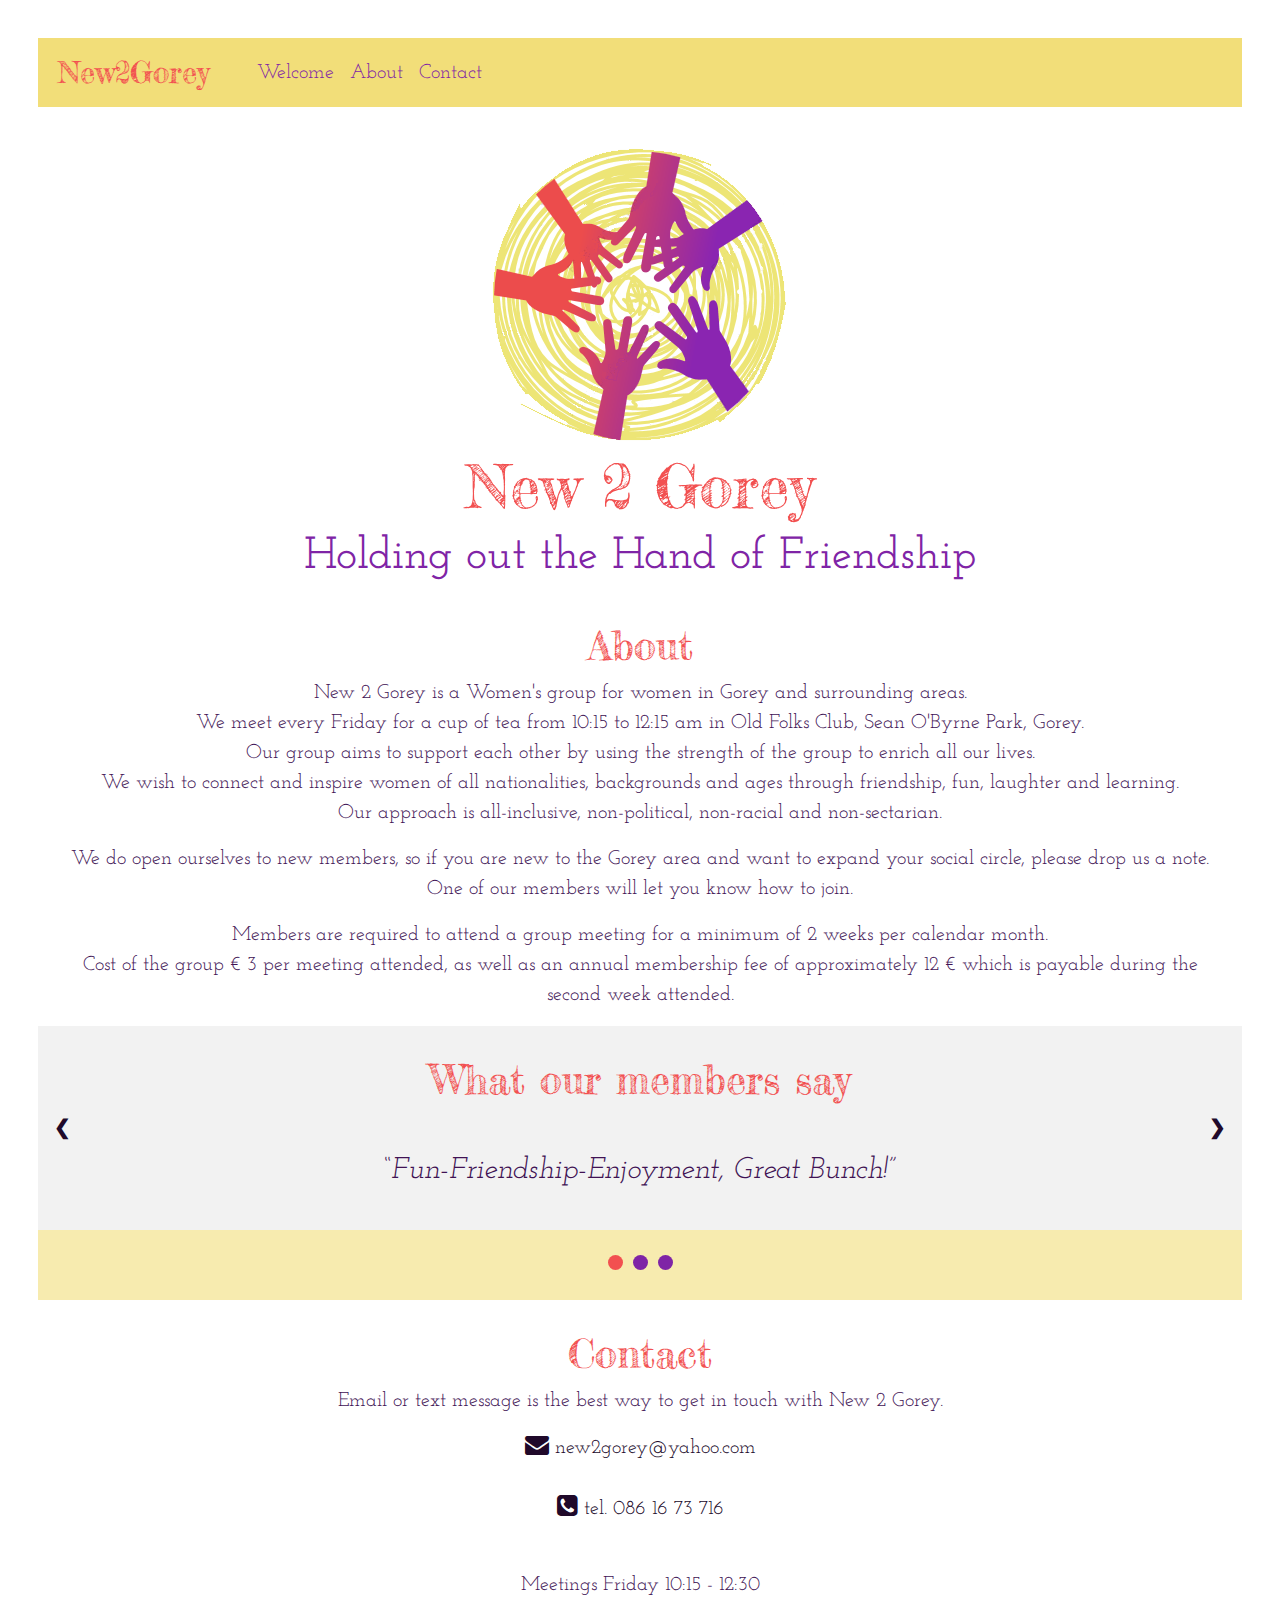
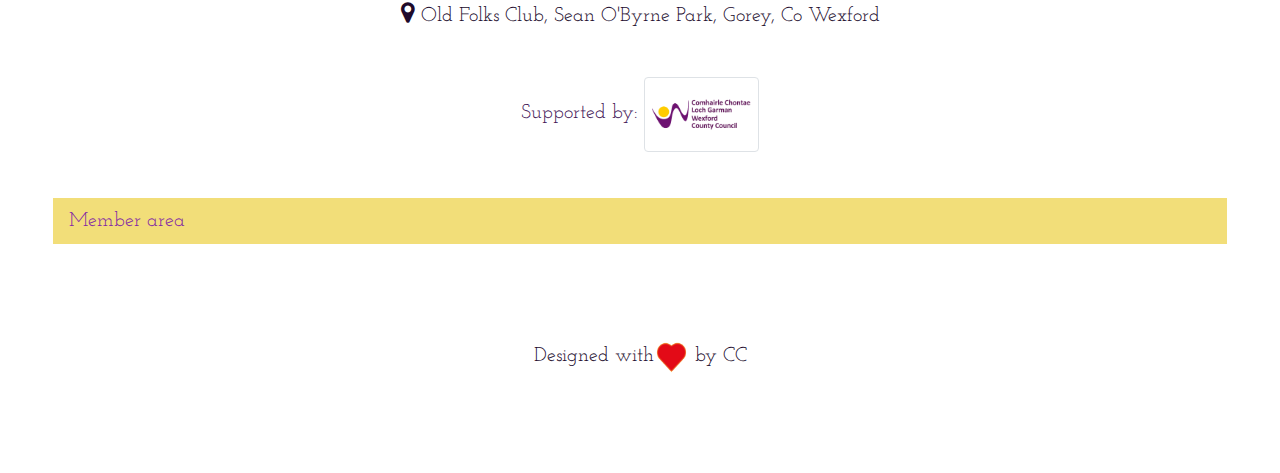
<file: index.html>
<!DOCTYPE html>
<!--[if lte IE 6]><html class="preIE7 preIE8 preIE9"><![endif]-->
<!--[if IE 7]><html class="preIE8 preIE9"><![endif]-->
<!--[if IE 8]><html class="preIE9"><![endif]-->
<!--[if gte IE 9]><!--><html><!--<![endif]-->
  <head>
    <meta charset="UTF-8">
  <meta http-equiv="X-UA-Compatible" content="IE=edge,chrome=1">
  <meta name="viewport" content="width=device-width,initial-scale=1">
    <title>New2Gorey</title>
  <meta name="author" content="CCloveswebdesign.me">
  <meta name="description" content="New 2 Gorey is a women's group, holding out the hand of friendship to women in Gorey and surrounding areas. We meet weekly in the Family Resource Centre in Gorey. For further details email new2gorey@yahoo.com">
  <meta name="keywords" content="New2Gorey, New to gorey, N2G, gorey, north wexford, lovegorey, moving to gorey, women's group, family resource centre">
  <!-- Latest compiled and minified CSS -->
<link rel="stylesheet" href="https://maxcdn.bootstrapcdn.com/bootstrap/4.3.1/css/bootstrap.min.css">

<!-- jQuery library -->
<script src="https://ajax.googleapis.com/ajax/libs/jquery/3.4.1/jquery.min.js"></script>

<!-- Popper JS -->
<script src="https://cdnjs.cloudflare.com/ajax/libs/popper.js/1.14.7/umd/popper.min.js"></script>

<!-- Latest compiled JavaScript -->
<script src="https://maxcdn.bootstrapcdn.com/bootstrap/4.3.1/js/bootstrap.min.js"></script>
<link rel="stylesheet" href="https://cdnjs.cloudflare.com/ajax/libs/font-awesome/4.7.0/css/font-awesome.min.css">
  <link rel="stylesheet" href="https://fonts.googleapis.com/css?family=Fredericka+the+Great|Josefin+Slab&display=swap" type="text/css">
  <link rel="stylesheet" href="stylesheet.css" type="text/css">
  <style type="text/css">
   
  </style>
  </head>
  <body>
  
  
  
  <nav class="navbar navbar-expand-md navbar-dark" style="color:#7f24a6; background-color: #f2de79; width: 100%;">
  <div class="navbar-brand" style="color:#f25050">New2Gorey</div>
  <button class="navbar-toggler" type="button" data-toggle="collapse" data-target="#collapsibleNavbar">
    <span class="navbar-toggler-icon"></span>
  </button>
  <div class="collapse navbar-collapse" id="collapsibleNavbar">
    <ul class="navbar-nav">
      <li class="nav-item">
        <a class="nav-link" href="#home" style="color:#7f24a6;">Welcome</a>
      </li>
      <li class="nav-item">
        <a class="nav-link" href="#about" style="color:#7f24a6;">About</a>
      </li>
      <li class="nav-item">
        <a class="nav-link" href="#contact" style="color:#7f24a6;">Contact</a>
      </li>    
    </ul>
  </div>  
</nav>
  
<!-- back to top button -->
<button onclick="topFunction()" id="myBtn" title="Go to top">Top</button>
<script>
// When the user scrolls down 20px from the top of the document, show the button
window.onscroll = function() {scrollFunction()};

function scrollFunction() {
    if (document.body.scrollTop > 20 || document.documentElement.scrollTop > 20) {
        document.getElementById("myBtn").style.display = "block";
    } else {
        document.getElementById("myBtn").style.display = "none";
    }
}

// When the user clicks on the button, scroll to the top of the document
function topFunction() {
    document.body.scrollTop = 0;
    document.documentElement.scrollTop = 0;
}
</script>


  <!-- Tab panes -->
  <div class="tab-content">
    <div id="home" class="container-fluid"><br>
	
      <h1><img src="images/logo.PNG" class="mx-auto d-block" alt="hands of friendship">New 2 Gorey</h1>
      <h2>Holding out the Hand of Friendship</h2>
    </div>
	
    <div id="about" class="container-fluid"><br>
      <h3>About</h3>
      <p>
	  New 2 Gorey is a Women's group for women in Gorey and surrounding areas.<br> 
	  We meet every Friday for a cup of tea from 10:15 to 12:15 am in Old Folks Club, Sean O'Byrne Park, Gorey.<br>
	  Our group aims to support each other by using the strength of the group to enrich all our lives.<br>
	  We wish to connect and inspire women of all nationalities, backgrounds and ages through friendship, fun, laughter and learning.<br>
	  Our approach is all-inclusive, non-political, non-racial and non-sectarian.
	  </p>
	  <p>
	  We do open ourselves to new members, so if you are new to the Gorey area and want to expand your social circle, please drop us a note. One of our members will let you know how to join.
	  </p>
	  <p>
	  Members are required to attend a group meeting for a minimum of 2 weeks per calendar month.<br>
	  Cost of the group &euro; 3 per meeting attended, as well as an annual membership fee of approximately 12 &euro; which is payable during the second week attended.
	  </p>
    </div>
    
	<div class="slideshow-container">
	<br>
<h3> What our members say </h3>
<div class="mySlides">
  <q>Fun-Friendship-Enjoyment, Great Bunch!</q>
  </div>

<div class="mySlides">
  <q style="font-size:1.2em;">N2G are a wonderful mix of ladies that are kind, sensible and supportive most of the time.<br>
  The rest of the time they are funny, hilarious and full of life. To me they are a lifeline when I needed just that.</q>
  </div>

<div class="mySlides">
  <q>Warm, welcoming and wonderful</q>
  </div>

<div class="mySlides">
  <q>N2G saved my life, great craic, great get togethers, great women.</q>
  </div>
  
  <div class="mySlides">
  <q style="font-size:1.2em;">Life for a woman on her own without extended family in the vicinity can get a bit lonely at times,<br> 
  so the friendship, support and laughter of N2G has meant the world to me.</q>
  </div>

<div class="mySlides">
  <q>A great new way to make friends.</q>
  </div>

<a class="prev" onclick="plusSlides(-1)">❮</a>
<a class="next" onclick="plusSlides(1)">❯</a>

</div>

<div class="dot-container">
  <span class="dot" onclick="currentSlide(1)"></span> 
  <span class="dot" onclick="currentSlide(2)"></span> 
  <span class="dot" onclick="currentSlide(3)"></span> 
</div>

<script>
var slideIndex = 1;
showSlides(slideIndex);

function plusSlides(n) {
  showSlides(slideIndex += n);
}

function currentSlide(n) {
  showSlides(slideIndex = n);
}

function showSlides(n) {
  var i;
  var slides = document.getElementsByClassName("mySlides");
  var dots = document.getElementsByClassName("dot");
  if (n > slides.length) {slideIndex = 1}    
  if (n < 1) {slideIndex = slides.length}
  for (i = 0; i < slides.length; i++) {
      slides[i].style.display = "none";  
  }
  for (i = 0; i < dots.length; i++) {
      dots[i].className = dots[i].className.replace(" active", "");
  }
  slides[slideIndex-1].style.display = "block";  
  dots[slideIndex-1].className += " active";
}
</script>

	
	<div id="contact" class="container-fluid"><br>
      <h3>Contact</h3>
	  <p>
	  Email or text message is the best way to get in touch with New 2 Gorey.
	  </p>
	  <p>
      <a href="mailto:new2gorey@yahoo.com"><i class='fa fa-envelope' style='font-size:24px;'></i> new2gorey@yahoo.com</a><br><br>
<a href="tel:+353861673716"><i class='fa fa-phone-square' style='font-size:24px'></i>    tel. 086 16 73 716</a><br><br>
</p>
<p>
Meetings Friday 10:15 - 12:30 <br>
<a href="https://www.bing.com/maps?osid=288063ca-679a-4f71-b4c1-8b6f3fa54800&cp=52.67794~-6.29479&lvl=20&v=2&sV=2&form=S00027" target="_blank"><i class='fa fa-map-marker' style='font-size:24px'></i>  Old Folks Club, Sean O'Byrne Park, Gorey, Co Wexford</a><br><br>
</p>
<p>
Supported by:
 
  <img src="images/wexcoco.PNG" class="img-thumbnail" style="height: 75px; width: auto; margin: auto;"  alt="WexCoCo logo">
  

  </p>
    </div>
 </div>

  <div id="#" class="container-fluid"><br>
	
  <ul class="nav" style="color:#7f24a6; background-color: #f2de79; width: 100%;">
  <li class="nav-item">
    <a class="nav-link" href="https://new2gorey.wordpress.com/" target="_blank">Member area</a>
  </li>
 
</ul>  
  
   

  </div>
  
  <div class="container-fluid" style="padding:5%; margin-top: 3%; background: white; text-align:center; font-sixe:10px; ">
	<a href="https://www.ccloveswebdesign.me/"> Designed with<img src="images/loveheart.png" alt="Love" height="35" width="35">  by  CC</a>
  
  </div>
 
 
  
  </body>
</html>
</file>
<file: stylesheet.css>
body {
	Margin: 3%;
font-family: 'Josefin Slab', serif;
font-size: 20px;
  text-align: left;
  color: #20092a;
}

h1 {
	font-family: 'Fredericka the Great', cursive;
font-size: 3em;
  text-align: center;
  color: #f25050;
}

h2 {
  font-family: 'Josefin Slab', serif;
  text-align: center;
  font-size: 2.25em;
  color: #7f24a6;
}

h3 {
	font-family: 'Fredericka the Great', cursive;
font-size: 2em;
  text-align: center;
  color: #f25050;
}

 p {
 font-family: 'Josefin Slab', serif;
 font-size: 20px;
  text-align: center;
  color: #401254;
}

a {
	text-decoration: none;
	font-family: 'Josefin Slab', serif;
font-size: 20px;
    color: #20092a;
}

a:hover {
	text-decoration: none;
	font-family: 'Josefin Slab', serif;
font-size: 20px;
    color: #f2de79;
}
 
.nav-link {
	background-color:#f2de79;
	color: #7f24a6;
}
	
.navbar-brand {
	color:#7f24a6;
	background-color: #f2de79;
	font-family: 'Fredericka the Great', cursive;
	font-size: 30px;
	padding: 4px;
	margin-right: 3%;
	}


#myBtn {
  display: none;
  position: fixed;
  bottom: 12%;
  right: 3%;
  z-index: 99;
  font-size: 18px;
  border: none;
  outline: none;
  background-color: #f2de79;
  color: #7f24a6;
  opacity: 0.8;
  cursor: pointer;
  padding: 15px;
  border-radius: 4px;
}

#myBtn:hover {
  background-color: #f25050;
}

* {box-sizing: border-box}

/* Slideshow container */
.slideshow-container {
  position: relative;
  background: #f1f1f1f1;
}

/* Slides */
.mySlides {
  display: none;
  padding: 3%;
  text-align: center;
}

/* Next & previous buttons */
.prev, .next {
  cursor: pointer;
  position: absolute;
  top: 50%;
  width: auto;
  margin-top: -30px;
  padding: 16px;
  color: #f25050;
  font-weight: bold;
  font-size: 20px;
  border-radius: 0 3px 3px 0;
  user-select: none;
}

/* Position the "next button" to the right */
.next {
  position: absolute;
  right: 0;
  border-radius: 3px 0 0 3px;
}

/* On hover, add a black background color with a little bit see-through */
.prev:hover, .next:hover {
  background-color: rgba(242, 222, 121, 0.6);
  color: #f25050;
}

/* The dot/bullet/indicator container */
.dot-container {
    text-align: center;
    padding: 20px;
    background: rgba(242, 222, 121, 0.6);
}

/* The dots/bullets/indicators */
.dot {
  cursor: pointer;
  height: 15px;
  width: 15px;
  margin: 0 2px;
  background-color: #7f24a6;
  border-radius: 50%;
  display: inline-block;
  transition: background-color 0.6s ease;
}

/* Add a background color to the active dot/circle */
.active, .dot:hover {
  background-color: #f25050;
}

/* Add an italic font style to all quotes */
q {font-style: italic;
font-family: 'Josefin Slab', serif;
 font-size: 1.5em;
  text-align: center;
  color: #401254;}
</file>
